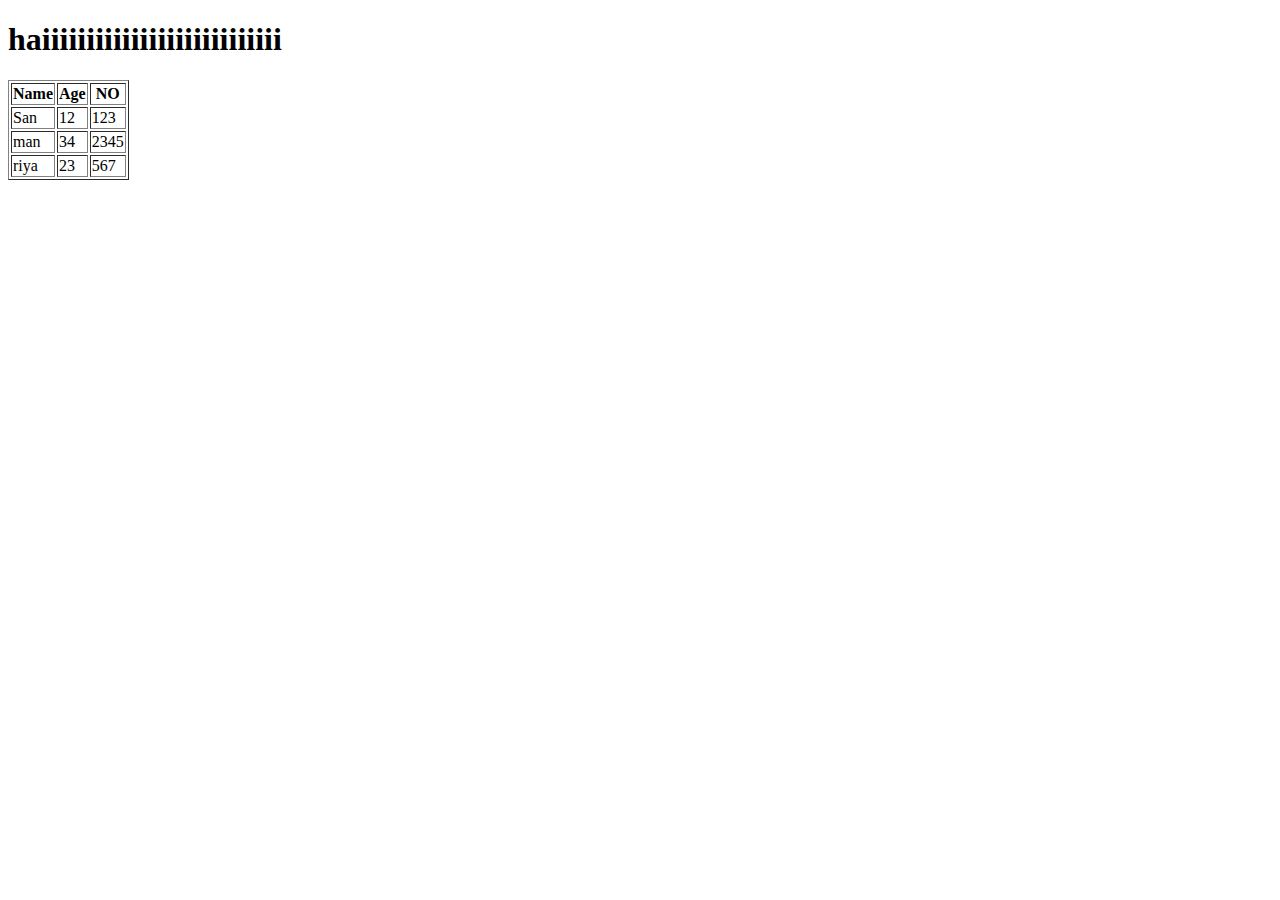
<file: welcome.html>
<!DOCTYPE html>
<html lang="en">
<head>
    <meta charset="UTF-8">
    <meta name="viewport" content="width=device-width, initial-scale=1.0">
    <title>Document</title>
</head>
<body>
    <h1>haiiiiiiiiiiiiiiiiiiiiiiiiiii</h1>


    <!-- Table  -->
<table border="1">
    <thead>
        <tr>
            <th>Name</th>
            <th>Age</th>
            <th>NO</th>
        </tr>
    </thead>
    <tbody>
        <tr>
            <td>San</td>
            <td>12</td>
            <td>123</td>
        </tr>
        <tr>
            <td>man</td>
            <td>34</td>
            <td>2345</td>
        </tr>
        <tr>
            <td>riya</td>
            <td>23</td>
            <td>567</td>
        </tr>
    </tbody>
</table>
</body>
</html>
</file>
